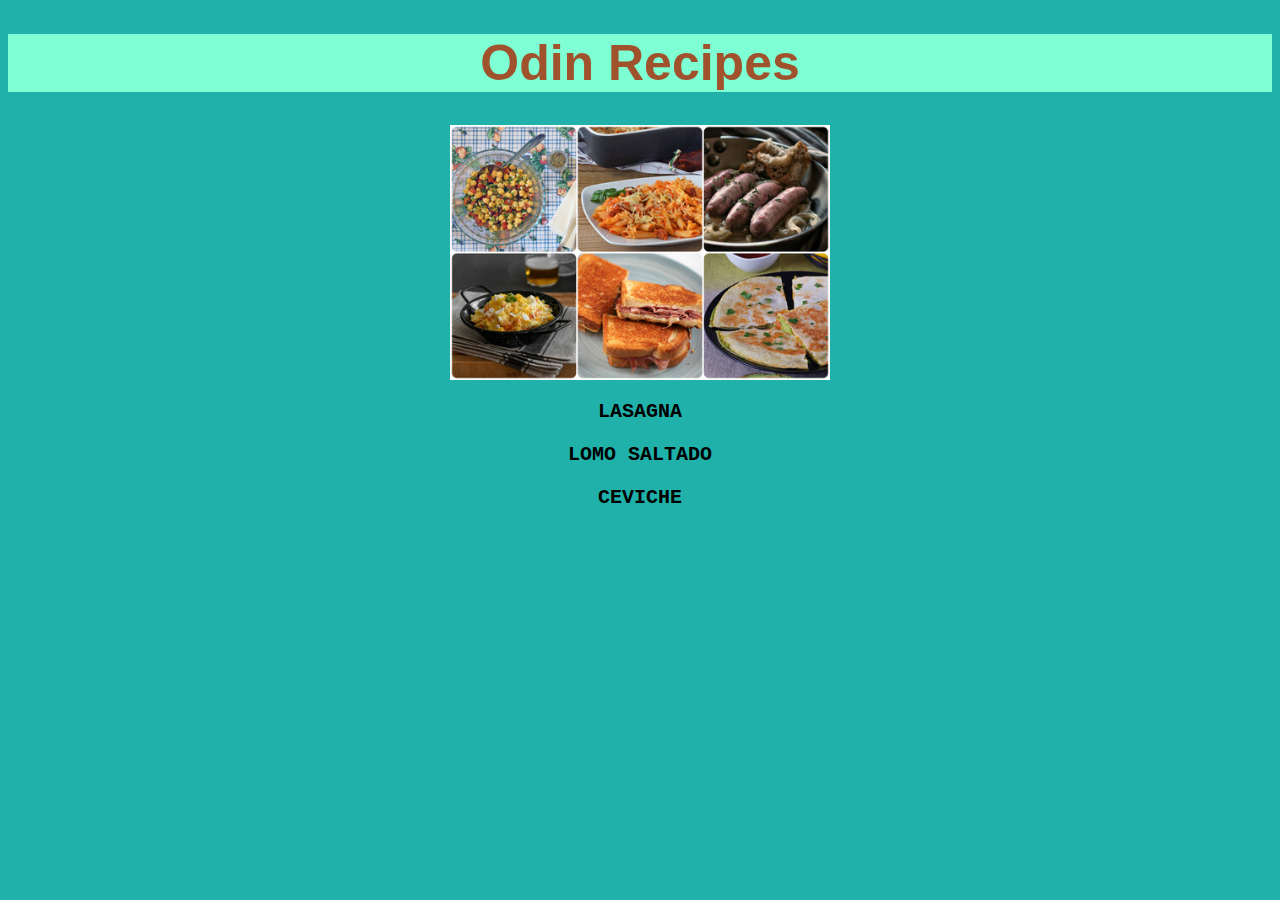
<file: index.html>
<!DOCTYPE html>
<html>

<head>
  <meta charset="UTF-8">
  <title>Recipes</title>
  <link rel="stylesheet" href="style.css">
</head>

<body>
  <h1>Odin Recipes</h1>
  <img src="images/recetas.jpg" alt="Recetas">
  <p class="link"><a id="lasagna" href="recipes/lasagna.html">LASAGNA</a></p>
  <p class="link"><a id="lomosaltado" href="recipes/lomosaltado.html">LOMO SALTADO</a></p>
  <p class="link"><a id="ceviche" href="recipes/ceviche.html">CEVICHE</a></p>
</body>

</html>
</file>
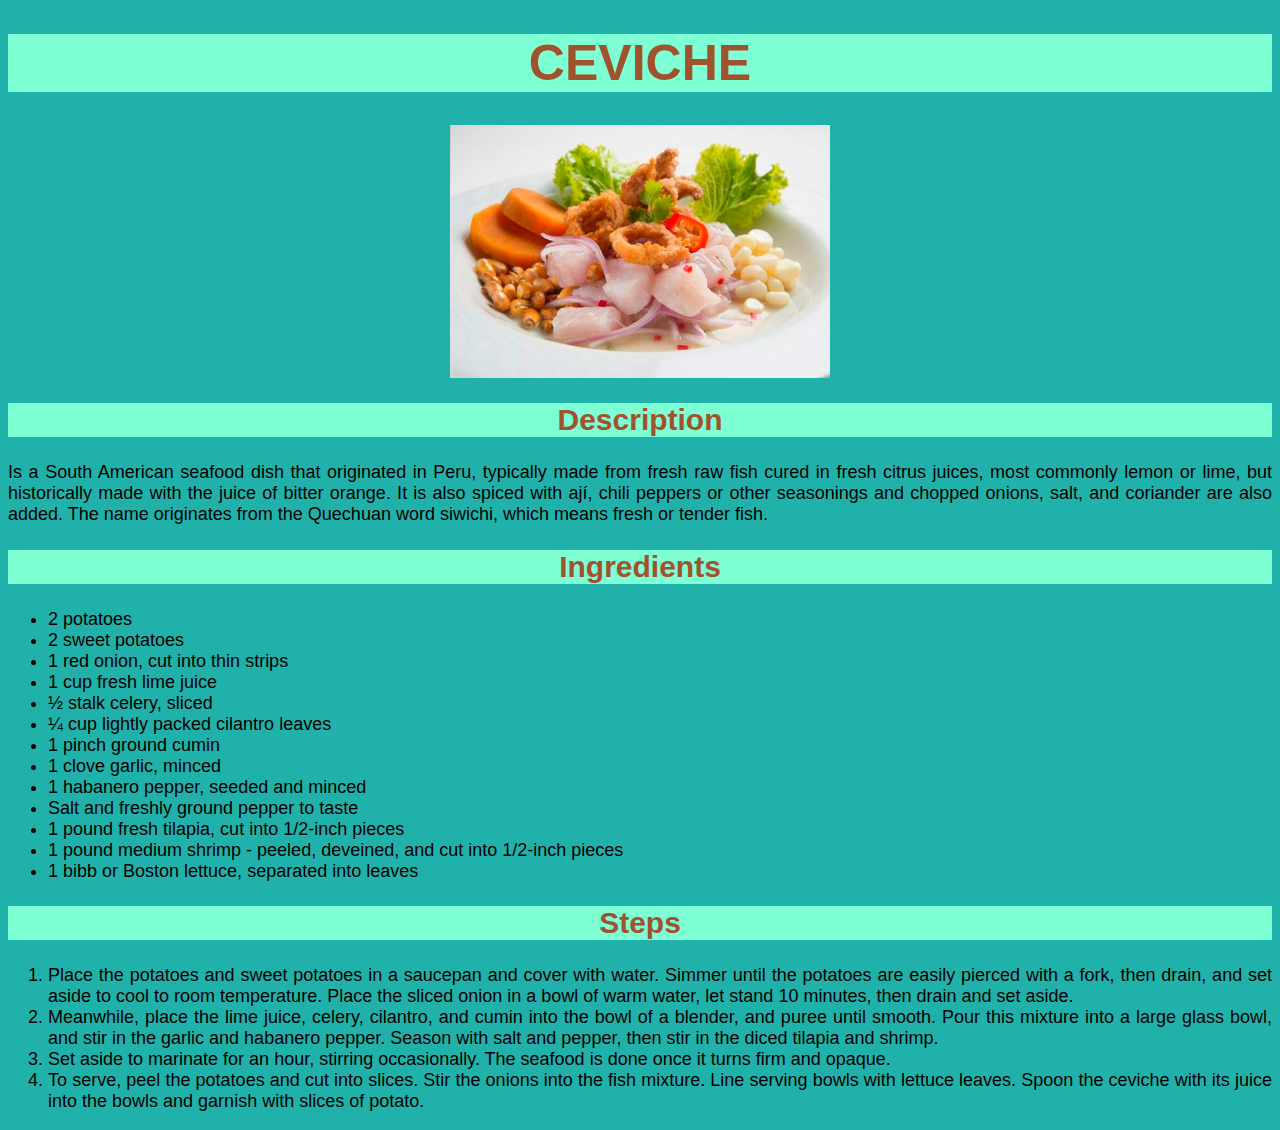
<file: recipes/ceviche.html>
<!DOCTYPE html>

<head>
  <meta charset="UTF-8">
  <title>Ceviche</title>
  <link rel="stylesheet" href="../style.css">
</head>

<body>
  <h1>CEVICHE</h1>
  <img src="../images/ceviche.jpg" alt="Lasagne">
  <h2>Description</h2>
  <p>Is a South American seafood dish that originated in Peru, typically made from fresh raw fish cured in fresh citrus
    juices, most commonly lemon or lime, but historically made with the juice of bitter orange. It is also spiced with
    ají,
    chili peppers or other seasonings and chopped onions, salt, and coriander are also added. The name originates from
    the
    Quechuan word siwichi, which means fresh or tender fish.</p>
  <h2>Ingredients</h2>
  <ul>
    <li>2 potatoes</li>
    <li>2 sweet potatoes</li>
    <li>1 red onion, cut into thin strips</li>
    <li>1 cup fresh lime juice</li>
    <li>½ stalk celery, sliced</li>
    <li>¼ cup lightly packed cilantro leaves</li>
    <li>1 pinch ground cumin</li>
    <li>1 clove garlic, minced</li>
    <li>1 habanero pepper, seeded and minced</li>
    <li>Salt and freshly ground pepper to taste</li>
    <li>1 pound fresh tilapia, cut into 1/2-inch pieces</li>
    <li>1 pound medium shrimp - peeled, deveined, and cut into 1/2-inch pieces</li>
    <li>1 bibb or Boston lettuce, separated into leaves</li>
  </ul>
  <h2>Steps</h2>
  <ol>
    <li>Place the potatoes and sweet potatoes in a saucepan and cover with water. Simmer until the potatoes are easily
      pierced
      with a fork, then drain, and set aside to cool to room temperature. Place the sliced onion in a bowl of warm
      water, let
      stand 10 minutes, then drain and set aside.</li>
    <li>Meanwhile, place the lime juice, celery, cilantro, and cumin into the bowl of a blender, and puree until smooth.
      Pour
      this mixture into a large glass bowl, and stir in the garlic and habanero pepper. Season with salt and pepper,
      then stir
      in the diced tilapia and shrimp.</li>
    <li>Set aside to marinate for an hour, stirring occasionally. The seafood is done once it turns firm and opaque.
    </li>
    <li>To serve, peel the potatoes and cut into slices. Stir the onions into the fish mixture. Line serving bowls with
      lettuce
      leaves. Spoon the ceviche with its juice into the bowls and garnish with slices of potato.</li>
  </ol>
</body>

</html>
</file>
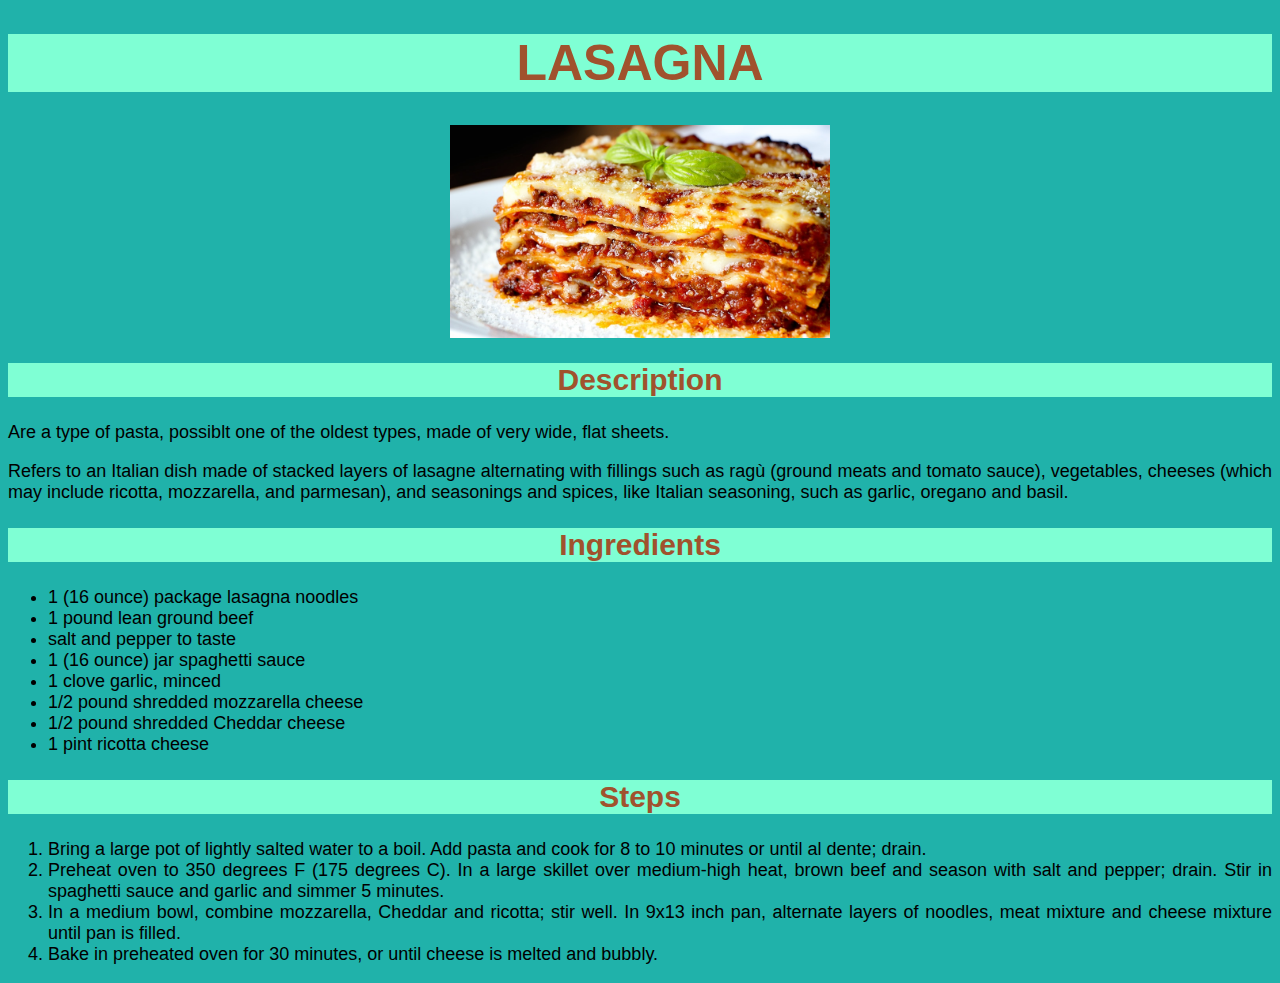
<file: recipes/lasagna.html>
<!DOCTYPE html>

<head>
  <meta charset="UTF-8">
  <title>Lasagna</title>
  <link rel="stylesheet" href="../style.css">
</head>

<body>
  <h1>LASAGNA</h1>
  <img src="../images/lasagna.jpg" alt="Lasagna">
  <h2>Description</h2>
  <p>Are a type of pasta, possiblt one of the oldest types, made of very wide, flat sheets.</p>
  <p>Refers to an Italian dish made of stacked layers of lasagne alternating with fillings such as ragù (ground meats
    and tomato sauce), vegetables, cheeses (which may include ricotta, mozzarella, and parmesan), and seasonings and
    spices, like Italian seasoning, such as garlic, oregano and basil.</p>
  <h2>Ingredients</h2>
  <ul>
    <li>1 (16 ounce) package lasagna noodles</li>
    <li>1 pound lean ground beef</li>
    <li>salt and pepper to taste</li>
    <li>1 (16 ounce) jar spaghetti sauce</li>
    <li>1 clove garlic, minced</li>
    <li>1/2 pound shredded mozzarella cheese</li>
    <li>1/2 pound shredded Cheddar cheese</li>
    <li>1 pint ricotta cheese</li>
  </ul>
  <h2>Steps</h2>
  <ol>
    <li>Bring a large pot of lightly salted water to a boil. Add pasta and cook for 8 to 10 minutes or until al dente;
      drain.</li>
    <li>Preheat oven to 350 degrees F (175 degrees C). In a large skillet over medium-high heat, brown beef and season
      with salt
      and pepper; drain. Stir in spaghetti sauce and garlic and simmer 5 minutes.</li>
    <li>In a medium bowl, combine mozzarella, Cheddar and ricotta; stir well. In 9x13 inch pan, alternate layers of
      noodles,
      meat mixture and cheese mixture until pan is filled.</li>
    <li>Bake in preheated oven for 30 minutes, or until cheese is melted and bubbly.</li>
  </ol>
</body>

</html>
</file>
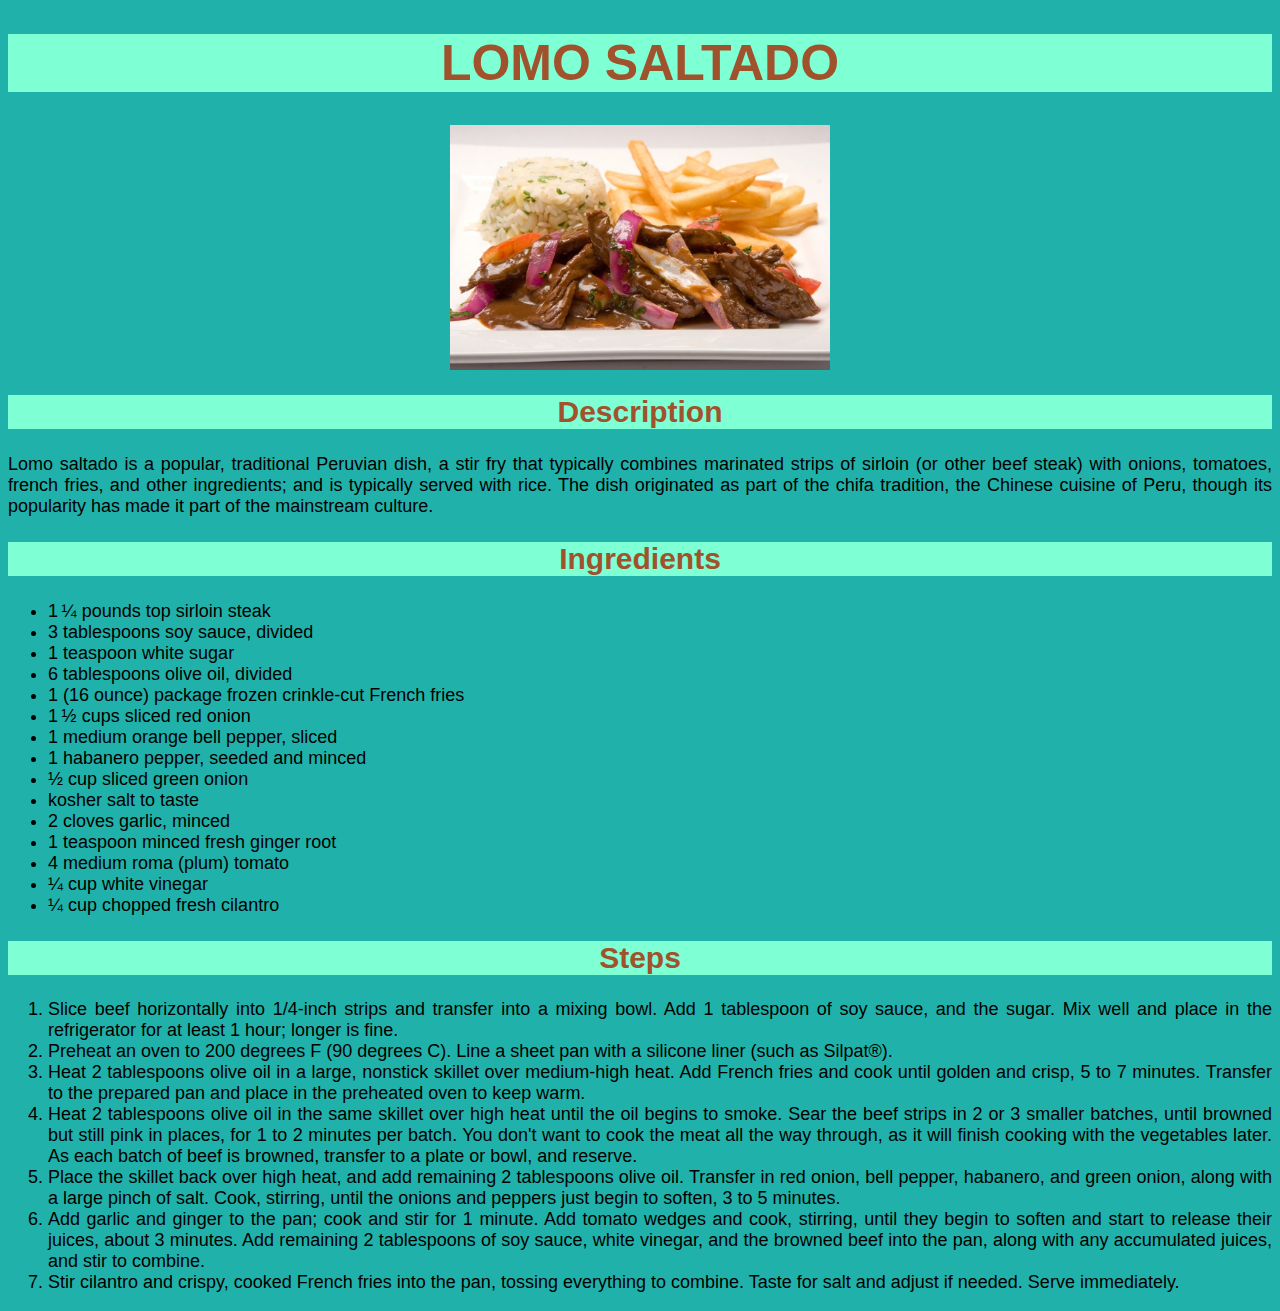
<file: recipes/lomosaltado.html>
<!DOCTYPE html>

<head>
  <meta charset="UTF-8">
  <title>Lomo Saltado</title>
  <link rel="stylesheet" href="../style.css">
</head>

<body>
  <h1>LOMO SALTADO</h1>
  <img src="../images/lomosaltado.jpg" alt="Lomo Saltado">
  <h2>Description</h2>
  <p>Lomo saltado is a popular, traditional Peruvian dish, a stir fry that typically combines marinated strips of
    sirloin (or other beef steak) with onions, tomatoes, french fries, and other ingredients; and is typically served
    with rice. The dish originated as part of the chifa tradition, the Chinese cuisine of Peru, though its popularity
    has made it part of
    the mainstream culture.</p>
  <h2>Ingredients</h2>
  <ul>
    <li>1 ¼ pounds top sirloin steak</li>
    <li>3 tablespoons soy sauce, divided</li>
    <li>1 teaspoon white sugar</li>
    <li>6 tablespoons olive oil, divided</li>
    <li>1 (16 ounce) package frozen crinkle-cut French fries</li>
    <li>1 ½ cups sliced red onion</li>
    <li>1 medium orange bell pepper, sliced</li>
    <li>1 habanero pepper, seeded and minced</li>
    <li>½ cup sliced green onion</li>
    <li>kosher salt to taste</li>
    <li>2 cloves garlic, minced</li>
    <li>1 teaspoon minced fresh ginger root</li>
    <li>4 medium roma (plum) tomato</li>
    <li>¼ cup white vinegar</li>
    <li>¼ cup chopped fresh cilantro</li>
  </ul>
  <h2>Steps</h2>
  <ol>
    <li>Slice beef horizontally into 1/4-inch strips and transfer into a mixing bowl. Add 1 tablespoon of soy sauce, and
      the
      sugar. Mix well and place in the refrigerator for at least 1 hour; longer is fine.</li>
    <li>Preheat an oven to 200 degrees F (90 degrees C). Line a sheet pan with a silicone liner (such as Silpat®).</li>
    <li>Heat 2 tablespoons olive oil in a large, nonstick skillet over medium-high heat. Add French fries and cook until
      golden
      and crisp, 5 to 7 minutes. Transfer to the prepared pan and place in the preheated oven to keep warm.</li>
    <li>Heat 2 tablespoons olive oil in the same skillet over high heat until the oil begins to smoke. Sear the beef
      strips in 2
      or 3 smaller batches, until browned but still pink in places, for 1 to 2 minutes per batch. You don't want to cook
      the
      meat all the way through, as it will finish cooking with the vegetables later. As each batch of beef is browned,
      transfer to a plate or bowl, and reserve.</li>
    <li>Place the skillet back over high heat, and add remaining 2 tablespoons olive oil. Transfer in red onion, bell
      pepper,
      habanero, and green onion, along with a large pinch of salt. Cook, stirring, until the onions and peppers just
      begin to
      soften, 3 to 5 minutes.</li>
    <li>Add garlic and ginger to the pan; cook and stir for 1 minute. Add tomato wedges and cook, stirring, until they
      begin to
      soften and start to release their juices, about 3 minutes. Add remaining 2 tablespoons of soy sauce, white
      vinegar, and
      the browned beef into the pan, along with any accumulated juices, and stir to combine.</li>
    <li>Stir cilantro and crispy, cooked French fries into the pan, tossing everything to combine. Taste for salt and
      adjust if
      needed. Serve immediately.</li>
  </ol>
</body>

</html>
</file>
<file: style.css>
body {
  background-color: lightseagreen;
}
h1, h2 {
  background-color: aquamarine;
  color:sienna;
  text-align: center;
  font-family: 'Gill Sans', sans-serif;
}

h1 {
  font-size: 50px;
}

h2 {
  font-size: 30px;
}

img {
  width: 30%;
  margin: auto;
  display: block;
}

p, ul, ol {
  font-size: 18px;
  font-family: 'Segoe UI', sans-serif;
  text-align: justify;
  font-weight: 400;
 }

.link {
  font-size: 20px;
  text-align: center;
  font-family: 'Courier New', Courier, monospace;
  font-weight: bold;
}

a {
  text-decoration: none;
  color:black;
}
</file>
